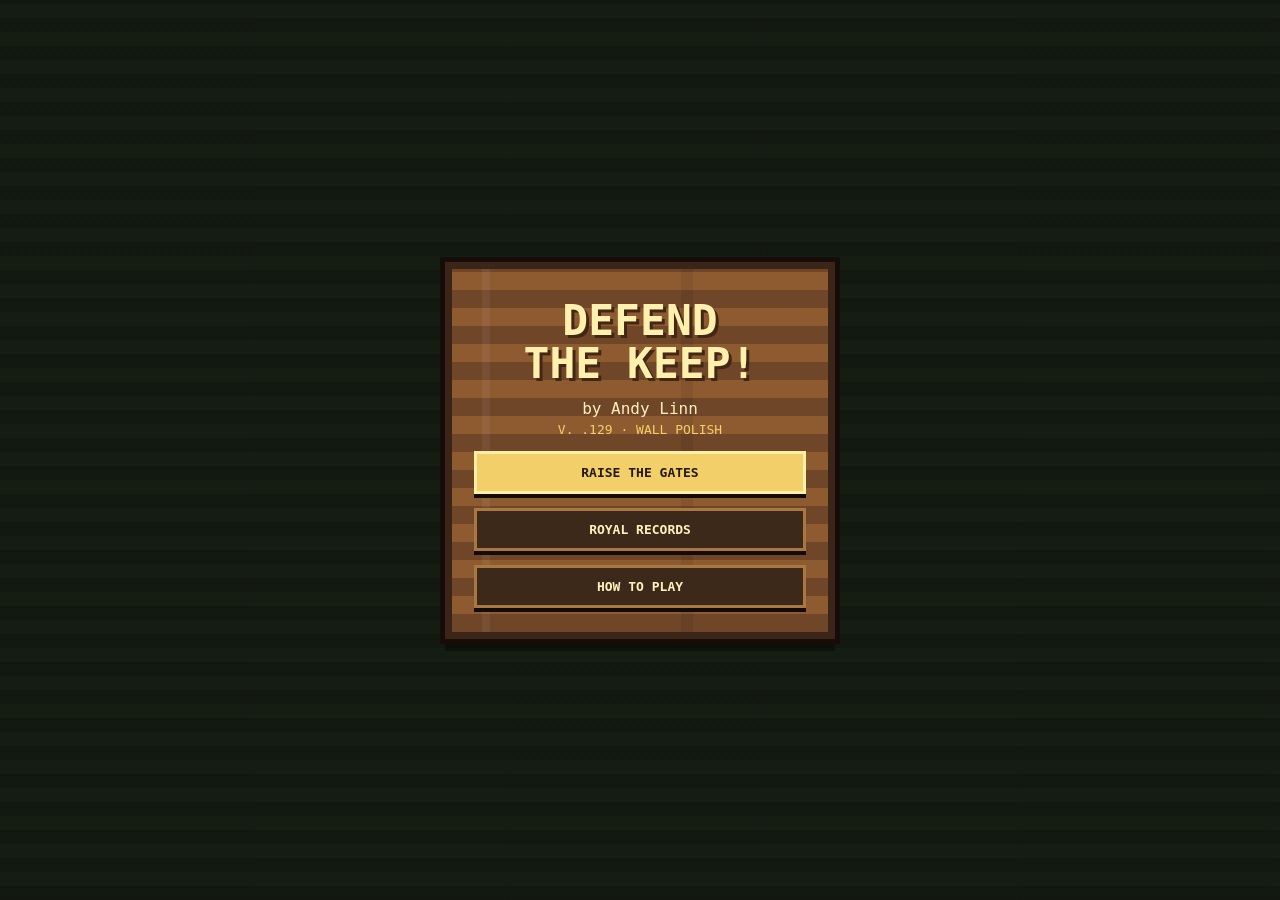
<file: index.html>
<!doctype html>
<html lang="en">
<head>
<meta charset="utf-8">
<meta name="viewport" content="width=device-width,initial-scale=1,maximum-scale=1,user-scalable=no,viewport-fit=cover">
<title>Defend the Keep! v.129 — Wall Polish</title>
<link rel="stylesheet" href="css/styles.css">
</head>
<body>
<div id="wrap">
 <div id="top">
  <button id="musicToggle" class="musicBtn" aria-label="Toggle music">♫</button>
  <div id="manaStat" class="stat cheat" title="Secret test boost">ROYAL PURSE<b id="mana">4</b></div>
  <div class="keepBox"><div class="stat">KEEP <b id="hp">100</b></div><div class="keepBar"><div id="keepFill" class="keepFill"></div></div></div>
  <div class="stat">KILLS<b id="kills">0</b></div>
  <div id="hudUpdate" class="hudUpdate"></div>
  <div class="stat">TIME<b id="time">0:00</b></div>
  <div class="stat">DEPLOYED<b id="deployed">0</b></div>
  <div class="faceWrap"><canvas id="faceCanvas" width="54" height="48"></canvas><div id="kingLabel" class="kingLabel">KING ANDY</div></div>
 </div>
 <canvas id="game"></canvas>
 <div id="controls">
  <div class="controlGroup">
   <div class="groupLabel">UNITS</div>
   <div class="buttonGrid">
    <button class="unit" data-type="warrior"><span class="icon">⚔️</span>WARRIOR<br><span class="cost">1 coin</span></button>
<button class="unit" data-type="friendlyBerserker"><span class="icon">🪓</span>BERSERKER<br><span class="cost">3 coins</span></button>
    <button class="unit" data-type="archer"><span class="icon">🏹</span>ARCHER<br><span class="cost">2 coins</span></button>
    <button class="unit" data-type="fireArcher"><span class="icon">🔥</span>FIRE ARCHER<br><span class="cost">5 coins</span></button>
    <button class="unit" data-type="knight"><span class="icon">🐎</span>KNIGHT<br><span class="cost">6 coins</span></button>
    <button class="unit" data-type="tower"><span class="icon">🏰</span>TOWER<br><span class="cost">20 coins</span></button>
<button class="unit" data-type="wall"><span class="icon">🧱</span>WALL<br><span class="cost">10 coins</span></button>
    <button class="unit" data-type="catapult"><span class="icon">🪨</span>CATAPULT<br><span class="cost">12 coins</span></button>
    <button class="unit" data-type="dragon"><span class="icon">🐉</span>DRAGON<br><span class="cost">100 coins</span></button>
    <button class="unit" data-type="carpenter"><span class="icon">🔨</span>CARPENTER<br><span class="cost">10 coins</span></button>
   </div>
  </div>
  <div class="controlGroup">
   <div class="groupLabel">STRATEGY</div>
   <div class="strategyGrid">
    <button class="strategy" data-command="formation"><span class="icon">⋁</span>FORMATION<small>organize nearby</small></button>
    <button class="strategy" data-command="fallback"><span class="icon">↙</span>FALL BACK<small>return to Keep</small></button>
    <button class="strategy" data-command="help"><span class="icon">!</span>HELP!<small>focus nearby threat</small></button>
    <button class="strategy" data-command="retreatInjured"><span class="icon">✚</span>RETREAT WOUNDED<small>heal at the wall</small></button>
<button id="stanceToggle" class="strategy stance aggressive" aria-label="Toggle battle stance"><span class="stanceHalf stanceTop">AGGRESSIVE</span><span class="stanceHalf stanceBottom">DEFENSIVE</span></button>
   </div>
  </div>
 </div>
</div>
<div id="hint">Choose a unit or strategy, then tap the battlefield.</div><div id="toast"></div>
<section id="title" class="screen"><div id="sign"><h1 class="logo">DEFEND<br>THE KEEP!</h1><div class="by">by Andy Linn</div><div class="ver">V. .129 · WALL POLISH</div><button id="start" class="menu gold">RAISE THE GATES</button><button id="hallOpen" class="menu">ROYAL RECORDS</button><button id="howOpen" class="menu">HOW TO PLAY</button></div></section>
<section id="howScreen" class="screen hidden"><div class="panel howPanel"><h1>HOW TO PLAY</h1><div class="howText">
<p><b>DEFEND THE KEEP.</b> Deploy troops with the unit buttons, then click the battlefield. Kills earn Royal Purse; a small amount also arrives organically.</p>
<p><b>HEROES.</b> A soldier with 4 kills becomes a named Hero with an aura. Only living Heroes return for the next level. Veterans continue earning upgrades.</p>
<p><b>STRATEGY.</b> Formation organizes nearby troops. Fall Back recalls them. Help sends nearby troops toward a threatened point. Injured Troop Retreat sends wounded defenders to heal. Toggle Aggressive or Defensive stance to control how far troops advance.</p>
<p><b>TOWERS & WALLS.</b> Towers cost 20. Walls cost 10, snap together, and can attach to towers. Enemies walk around openings or batter through blocked defenses. Friendly gates open automatically.</p>
<p><b>CAVALRY.</b> Knights deal 50% extra damage to archers and fire archers.</p>
<p><b>DRAGON.</b> Costs 100. For about 9 seconds use the ARROW KEYS to steer it. Fire blasts enemies within about 80 pixels; then the Dragon flies away.</p>
<p><b>LEVELS.</b> Survive the full enemy army, choose a Royal Workshop improvement, then face a stronger assault. Enemy HP, damage and attack rate rise each level, but marching speed does not.</p>
<p><b>NATIONS.</b> Your chosen realm grants a special bonus. The invading nation is randomly selected and receives its corresponding advantage.</p>
<p><b>OTHER.</b> Music can be toggled at upper left. Press Q for Developer Mode.</p></div><button id="howClose" class="menu gold">BACK</button></div></section>
<section id="nameScreen" class="screen hidden"><div class="nameBox"><h2>WHO COMMANDS THE KEEP?</h2><p>Enter the name your heroes will proudly serve.</p><input id="playerName" maxlength="18" autocomplete="name" placeholder="Andy">
<h3>FOR WHAT NATION DO YOU RAISE YOUR FLAG?</h3>
<div id="nationGrid" class="nationGrid"></div>
<button id="nameGo" class="menu gold">BEGIN THE DEFENSE</button></div></section>
<section id="over" class="screen hidden"><div class="panel"><h1>THE KEEP HAS FALLEN</h1><p id="summary"></p><button id="again" class="menu gold">DEFEND AGAIN</button><button id="hallOver" class="menu">ROYAL RECORDS</button><button id="backTitle" class="menu">TITLE SCREEN</button></div></section>
<section id="hall" class="screen hidden"><div class="hallTorch leftTorch outerTorch"><i></i><b></b></div><div class="hallTorch leftTorch innerTorch"><i></i><b></b></div><div class="panel heroBook"><h1>ROYAL RECORDS</h1><p class="bookSub">THE GREATEST REIGNS OF ALL TIME</p><div id="heroList"></div><button id="hallClose" class="menu gold">CLOSE THE BOOK</button></div><div class="hallTorch rightTorch innerTorch"><i></i><b></b></div><div class="hallTorch rightTorch outerTorch"><i></i><b></b></div></section>

<section id="levelIntro" class="screen campaignScreen hidden"><div class="phaseCard"><div id="phaseDay" class="phaseDay">DAY ONE</div><h1 id="phaseName">DAWN</h1><p id="phaseSubtitle">The northern host approaches.</p></div></section>
<section id="researchScreen" class="screen campaignScreen hidden"><div class="panel researchPanel"><div class="phaseDay">THE ROYAL WORKSHOP</div><h1>YOUR COURT SCIENTISTS HAVE BEEN BUSY</h1><p>Only one proposal can be completed before the enemy returns.</p><div id="researchChoices" class="researchChoices"></div></div></section>
<section id="levelComplete" class="screen campaignScreen hidden"><div class="panel"><div class="phaseDay">THE FIELD FALLS QUIET</div><h1 id="completeTitle">DAWN SURVIVED</h1><div id="levelStats" class="levelStats"></div><button id="continueResearch" class="menu gold">CONSULT THE ROYAL WORKSHOP</button></div></section>
<section id="victory" class="screen campaignScreen hidden"><div class="panel"><div class="phaseDay">THE SUN RISES AGAIN</div><h1>THE KEEP ENDURES</h1><p id="victorySummary"></p><button id="victoryAgain" class="menu gold">DEFEND ANOTHER DAY</button><button id="victoryTitle" class="menu">TITLE SCREEN</button></div></section>

<section id="devPanel" class="devPanel hidden" aria-label="Developer mode">
 <div class="devHead"><b>DEVELOPER MODE</b><span>Q to toggle</span><button id="devClose">×</button></div>
 <div class="devStats"><span>FPS <b id="devFps">60</b></span><span>ENEMIES <b id="devEnemies">0</b></span><span>UNITS <b id="devUnits">0</b></span><span>PARTICLES <b id="devParticles">0</b></span><span>DEATHS <b id="devDeaths">0</b></span></div>
 <div class="devGrid">
  <button id="devPause">PAUSE</button><button id="devCoins">∞ COINS</button><button id="devHitStop" class="active">HIT STOP</button><button id="devPlayerNation" class="active">PLAYER NATION: ON</button><button id="devEnemyNation" class="active">ENEMY NATION: ON</button>
  <button id="devRaider">SPAWN RAIDER</button><button id="devBerserker">SPAWN BERSERKER</button><button id="devKnight">SPAWN KNIGHT</button>
  <button id="devCatapult">SPAWN CATAPULT</button><button id="devDragon">SPAWN DRAGON</button><button id="devHero">SPAWN HERO</button>
  <button id="devKill">KILL ALL</button><button id="devKeep">HIT KEEP −20</button>
 </div>
</section>
<script src="js/config.js"></script>
<script src="js/audio.js"></script>
<script src="js/controls.js"></script>
<script src="js/juice.js"></script>
<script src="js/campaign.js"></script>
<script src="js/combat.js"></script>
<script src="js/renderer.js"></script>
<script src="js/main.js"></script>
</body></html>
</file>
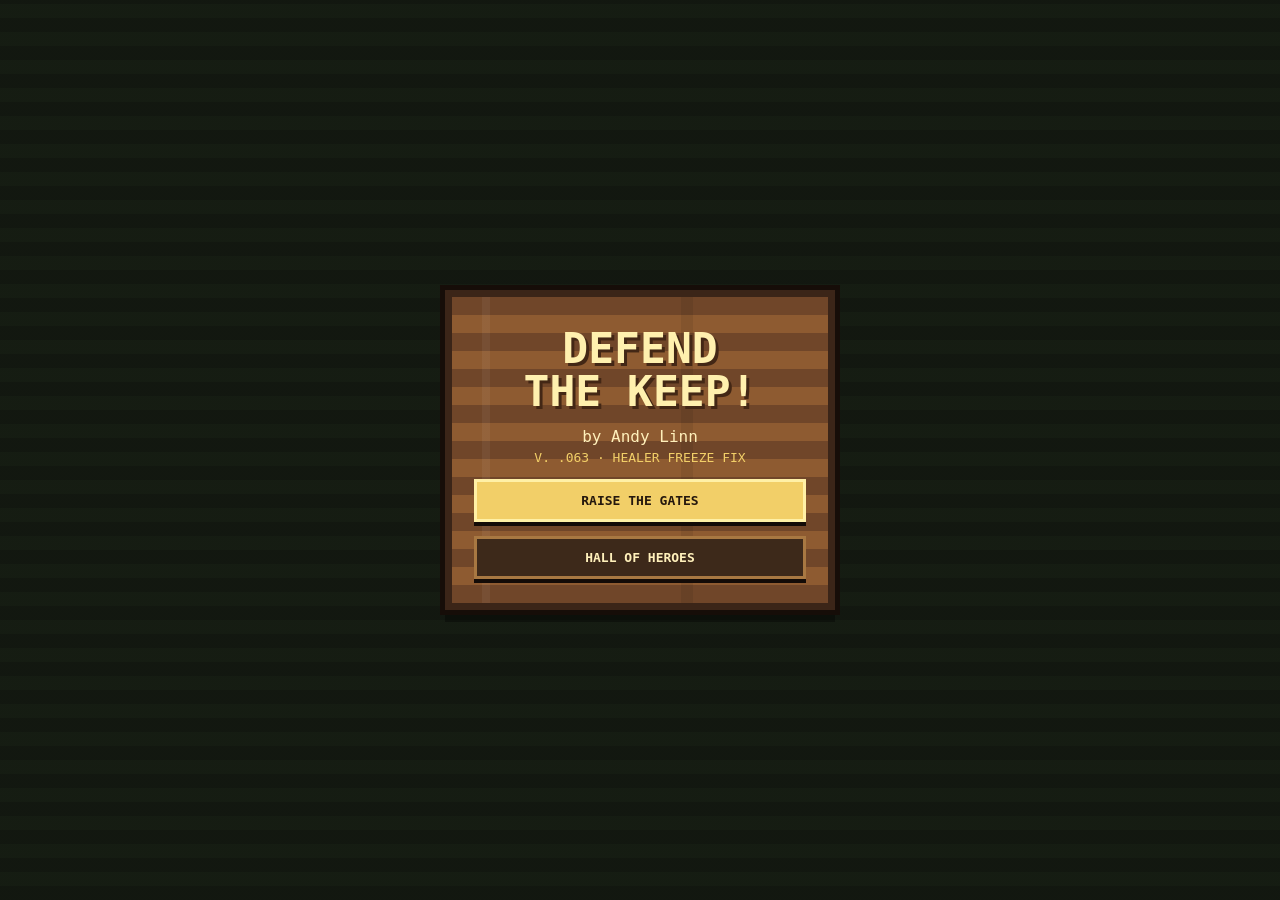
<file: defend_the_keep_v_063.html>
<!doctype html>
<html lang="en">
<head>
<meta charset="utf-8">
<meta name="viewport" content="width=device-width,initial-scale=1,maximum-scale=1,user-scalable=no,viewport-fit=cover">
<title>Defend the Keep! v.063</title>
<style>
:root{--ink:#17100b;--gold:#f2cf68;--cream:#fff0bb;--panel:#241911}
*{box-sizing:border-box;-webkit-tap-highlight-color:transparent}
html,body{margin:0;width:100%;height:100%;overflow:hidden;background:var(--ink);color:var(--cream);font-family:ui-monospace,Menlo,Consolas,monospace;touch-action:none}
button{font:700 13px ui-monospace,monospace;color:var(--cream);border:0}
#wrap{position:fixed;inset:0;display:flex;flex-direction:column;padding-top:env(safe-area-inset-top);padding-bottom:env(safe-area-inset-bottom)}
#top{height:70px;flex:0 0 70px;display:grid;grid-template-columns:32px 70px 92px 54px minmax(54px,1fr) 54px 54px 58px;align-items:center;gap:5px;padding:5px 6px;background:var(--panel);border-bottom:4px solid #090604;font-size:9px}
.musicBtn{width:31px;height:31px;padding:0;border-radius:4px;background:#3d2a1d;box-shadow:inset 0 0 0 2px #755033;color:var(--gold);font-size:17px}.musicBtn.off{opacity:.45}.stat{white-space:nowrap;text-align:center}.stat b{display:block;color:var(--gold);font-size:14px;margin-top:1px}.stat.cheat{cursor:pointer}.hudUpdate{min-width:0;text-align:center;color:#ffe487;font-weight:800;font-size:9px;line-height:1.15;opacity:0;transition:opacity .2s}.hudUpdate.show{opacity:1}.faceWrap{width:58px;text-align:center;align-self:stretch;display:flex;flex-direction:column;align-items:center;justify-content:center}.faceWrap canvas{width:45px;height:42px;image-rendering:pixelated}.kingLabel{color:#ffd94f;font-weight:900;font-size:7px;line-height:1;max-width:58px;overflow:hidden;text-overflow:ellipsis;white-space:nowrap;margin-top:1px;text-shadow:1px 1px #000}.keepBox{display:flex;flex-direction:column;align-items:center}.keepBar{width:82px;height:8px;margin-top:2px;background:#160d09;border:2px solid #745136}.keepFill{height:100%;width:100%;background:#54b84a;transition:width .15s}
#game{width:100%;flex:1;min-height:0;display:block;image-rendering:pixelated;background:#6d9e55}
#controls{height:176px;flex:0 0 176px;display:grid;grid-template-columns:1fr 1fr;gap:8px;padding:7px;background:var(--panel);border-top:4px solid #090604}.controlGroup{min-width:0;display:grid;grid-template-rows:16px 1fr;gap:4px}.groupLabel{text-align:center;color:var(--gold);font-size:11px;font-weight:900;letter-spacing:1px}.buttonGrid{display:grid;grid-template-columns:repeat(4,1fr);gap:5px}.strategyGrid{display:grid;grid-template-columns:repeat(3,1fr);gap:5px}
.unit,.strategy{min-width:0;border-radius:4px;background:#3d2a1d;box-shadow:inset 0 0 0 2px #755033,0 3px #0b0705;padding:3px 1px;font-size:8px;overflow:hidden}
.unit.selected,.strategy.selected{background:#60462a;box-shadow:inset 0 0 0 2px var(--gold),0 3px #0b0705}.unit:disabled{opacity:.4}.unit:active,.strategy:active,.menu:active{transform:translateY(2px)}
.icon{display:block;font-size:18px}.cost{display:inline-block;margin-top:2px;padding:1px 3px;border-radius:8px;background:var(--gold);color:#21160d;font-size:8px}.strategy .icon{font-size:22px}.strategy small{display:block;font-size:7px;color:#d7c291;margin-top:2px}
.screen{position:fixed;inset:0;z-index:10;display:flex;align-items:center;justify-content:center;padding:20px;background:rgba(13,8,5,.84)}.hidden{display:none!important}
#title{overflow:hidden;background:linear-gradient(rgba(10,6,4,.4),rgba(10,6,4,.4)),repeating-linear-gradient(0deg,#182318 0 14px,#1d2b1c 14px 28px)}
#sign{position:relative;width:min(91vw,390px);padding:30px 22px 24px;text-align:center;background:linear-gradient(90deg,transparent 0 8%,rgba(255,255,255,.05) 8% 10%,transparent 10% 61%,rgba(0,0,0,.08) 61% 64%,transparent 64%),repeating-linear-gradient(0deg,#704629 0 18px,#8e5b31 18px 36px);border:7px solid #3b2518;box-shadow:0 0 0 5px #160d08,0 12px rgba(0,0,0,.35);transform:translateY(-140vh);animation:slam .9s cubic-bezier(.18,.8,.25,1.2) .15s forwards}
@keyframes slam{0%{transform:translateY(-140vh)}78%{transform:translateY(24px)}100%{transform:translateY(0)}}
.logo{margin:0;color:#fff0ae;text-shadow:3px 3px #432715;font-size:clamp(28px,9vw,43px);line-height:1}.by{margin:14px 0 4px}.ver{color:var(--gold);font-size:13px}
.menu{width:100%;margin-top:14px;padding:14px 8px;background:#3d291a;box-shadow:inset 0 0 0 3px #a87842,0 4px #130b07}.menu.gold{background:var(--gold);color:#25180d;box-shadow:inset 0 0 0 3px #fff0a6,0 4px #130b07}
.panel{width:min(92vw,410px);max-height:88vh;overflow:auto;padding:20px;background:#291d14;border:5px solid #855c38;box-shadow:0 0 0 5px #110b07}.panel h1{margin:0 0 10px;text-align:center;color:var(--gold)}.panel p{font-size:13px;line-height:1.45}
#toast{display:none}
#hint{position:fixed;z-index:3;top:69px;left:50%;transform:translateX(-50%);padding:6px 8px;background:rgba(20,13,8,.78);font-size:10px;white-space:nowrap;pointer-events:none;transition:opacity .5s}
.nameBox{width:min(90vw,360px);padding:22px;background:#291d14;border:5px solid #855c38;box-shadow:0 0 0 5px #110b07;text-align:center}.nameBox h2{margin:0 0 8px;color:var(--gold)}.nameBox input{width:100%;margin:12px 0 3px;padding:13px;background:#fff0bb;color:#21160d;border:4px solid #6f4528;font:700 18px ui-monospace,monospace;text-align:center}.entry{margin:10px 0;padding:11px;background:#1e150f;border-left:4px solid var(--gold)}.entry b{color:var(--gold)}.entry small{display:block;margin-top:5px;color:#d4bd8c;line-height:1.35}.empty{text-align:center;color:#c9b588;padding:25px 5px}
</style>
</head>
<body>
<div id="wrap">
 <div id="top">
  <button id="musicToggle" class="musicBtn" aria-label="Toggle music">♫</button>
  <div id="manaStat" class="stat cheat" title="Secret test boost">ROYAL PURSE<b id="mana">4</b></div>
  <div class="keepBox"><div class="stat">KEEP <b id="hp">100</b></div><div class="keepBar"><div id="keepFill" class="keepFill"></div></div></div>
  <div class="stat">KILLS<b id="kills">0</b></div>
  <div id="hudUpdate" class="hudUpdate"></div>
  <div class="stat">TIME<b id="time">0:00</b></div>
  <div class="stat">DEPLOYED<b id="deployed">0</b></div>
  <div class="faceWrap"><canvas id="faceCanvas" width="54" height="48"></canvas><div id="kingLabel" class="kingLabel">KING ANDY</div></div>
 </div>
 <canvas id="game"></canvas>
 <div id="controls">
  <div class="controlGroup">
   <div class="groupLabel">UNITS</div>
   <div class="buttonGrid">
    <button class="unit" data-type="warrior"><span class="icon">⚔️</span>WARRIOR<br><span class="cost">1 coin</span></button>
    <button class="unit" data-type="archer"><span class="icon">🏹</span>ARCHER<br><span class="cost">2 coins</span></button>
    <button class="unit" data-type="fireArcher"><span class="icon">🔥</span>FIRE ARCHER<br><span class="cost">5 coins</span></button>
    <button class="unit" data-type="knight"><span class="icon">🐎</span>KNIGHT<br><span class="cost">6 coins</span></button>
    <button class="unit" data-type="tower"><span class="icon">🏰</span>TOWER<br><span class="cost">10 coins</span></button>
    <button class="unit" data-type="catapult"><span class="icon">🪨</span>CATAPULT<br><span class="cost">12 coins</span></button>
    <button class="unit" data-type="dragon"><span class="icon">🐉</span>DRAGON<br><span class="cost">100 coins</span></button>
    <button class="unit" data-type="carpenter"><span class="icon">🔨</span>CARPENTER<br><span class="cost">10 coins</span></button>
   </div>
  </div>
  <div class="controlGroup">
   <div class="groupLabel">STRATEGY</div>
   <div class="strategyGrid">
    <button class="strategy" data-command="formation"><span class="icon">⋁</span>FORMATION<small>organize nearby</small></button>
    <button class="strategy" data-command="fallback"><span class="icon">↙</span>FALL BACK<small>return to Keep</small></button>
    <button class="strategy" data-command="help"><span class="icon">!</span>HELP!<small>focus nearby threat</small></button>
   </div>
  </div>
 </div>
</div>
<div id="hint">Choose a unit or strategy, then tap the battlefield.</div><div id="toast"></div>
<section id="title" class="screen"><div id="sign"><h1 class="logo">DEFEND<br>THE KEEP!</h1><div class="by">by Andy Linn</div><div class="ver">V. .063 · HEALER FREEZE FIX</div><button id="start" class="menu gold">RAISE THE GATES</button><button id="hallOpen" class="menu">HALL OF HEROES</button></div></section>
<section id="nameScreen" class="screen hidden"><div class="nameBox"><h2>WHO COMMANDS THE KEEP?</h2><p>Enter the name your heroes will proudly serve.</p><input id="playerName" maxlength="18" autocomplete="name" placeholder="Andy"><button id="nameGo" class="menu gold">BEGIN THE DEFENSE</button></div></section>
<section id="over" class="screen hidden"><div class="panel"><h1>THE KEEP HAS FALLEN</h1><p id="summary"></p><button id="again" class="menu gold">DEFEND AGAIN</button><button id="hallOver" class="menu">HALL OF HEROES</button><button id="backTitle" class="menu">TITLE SCREEN</button></div></section>
<section id="hall" class="screen hidden"><div class="panel"><h1>HALL OF HEROES</h1><div id="heroList"></div><button id="hallClose" class="menu gold">CLOSE THE BOOK</button></div></section>
<script>
(()=>{
const $=s=>document.querySelector(s),$$=s=>[...document.querySelectorAll(s)],canvas=$('#game'),ctx=canvas.getContext('2d'),faceCanvas=$('#faceCanvas'),fctx=faceCanvas.getContext('2d');
const COST={warrior:1,archer:2,fireArcher:5,knight:6,tower:10,catapult:12,dragon:100,carpenter:10},NAMES=['John','Robert','William','Thomas','Henry','Edward','Arthur','Geoffrey','Richard','Edmund','Nigel','Cedric','Alfred','Hugh','Walter','Stephen','Roland','Percival','Godfrey','Oswald'],ADJ=['Bald','Smelly','Brave','Loud','Sleepy','Tiny','Crooked','Magnificent','Unwashed','Forgetful','Angry','Glorious','Nervous','Polite','Round','Lucky','Grim','Red','Stubborn','Merry'],GEAR=['cuffs','cape','helmet','jeweled weapon','boots','plume','shield badge','medal','gold trim','scar'];
let W=0,H=0,dpr=1,selected='warrior',commandMode=null,mana=4,keep=100,kills=0,elapsed=0,deployments=0,ended=false,started=false,crumbling=false,crumbleTime=0,last=performance.now(),manaTick=0,spawnTick=0,nextId=1;
let units=[],enemies=[],towers=[],shots=[],parts=[],audio=null,timer,musicOn=true,musicTimer=null,musicStep=0,playerName=localStorage.getItem('defendKeepPlayer')||'Andy',faceMood='normal',faceUntil=0,keepHitBurst=0;
const SKINS=['#e3aa78','#e3aa78','#e3aa78','#e3aa78','#d9b08c','#b9784e','#75452f','#4b2d21'];
const rnd=a=>a[Math.floor(Math.random()*a.length)],rand=(a,b)=>a+Math.random()*(b-a),clamp=(v,a,b)=>Math.max(a,Math.min(b,v)),dist=(a,b)=>Math.hypot(a.x-b.x,a.y-b.y);
function react(mood,d=1){faceMood=mood;faceUntil=elapsed+d}
function speakTitle(){
 if(!audio)return;
 const now=audio.currentTime+.03;
 const syllables=[
  {f:150,d:.22,v:[['sawtooth',1],['square',.35]],noise:.09},   // de-
  {f:118,d:.28,v:[['sawtooth',1],['square',.28]],noise:.07},   // fend
  {f:165,d:.18,v:[['sawtooth',1],['square',.25]],noise:.05},   // the
  {f:105,d:.42,v:[['sawtooth',1],['square',.42]],noise:.1}     // keep
 ];
 let offset=0;
 for(const syl of syllables){
  for(const [type,mix] of syl.v){
   const o=audio.createOscillator(),g=audio.createGain(),bp=audio.createBiquadFilter();
   o.type=type;o.frequency.setValueAtTime(syl.f,now+offset);o.frequency.exponentialRampToValueAtTime(syl.f*.82,now+offset+syl.d);
   bp.type='bandpass';bp.frequency.setValueAtTime(type==='square'?1200:700,now+offset);bp.Q.value=3.5;
   g.gain.setValueAtTime(.0001,now+offset);g.gain.exponentialRampToValueAtTime(.09*mix,now+offset+.025);g.gain.exponentialRampToValueAtTime(.0001,now+offset+syl.d);
   o.connect(bp).connect(g).connect(audio.destination);o.start(now+offset);o.stop(now+offset+syl.d);
  }
  noise(syl.d*.65,syl.noise,offset+.02);
  offset+=syl.d*.88;
 }
 tone(95,.16,.025,-25,offset-.03,'square')
}

async function ready(){if(!audio)audio=new (window.AudioContext||window.webkitAudioContext)();if(audio.state==='suspended')await audio.resume();return audio}
function tone(f=220,d=.08,v=.04,slide=0,delay=0,type='square'){if(!audio)return;let t=audio.currentTime+delay,o=audio.createOscillator(),g=audio.createGain();o.type=type;o.frequency.setValueAtTime(f,t);if(slide)o.frequency.exponentialRampToValueAtTime(Math.max(35,f+slide),t+d);g.gain.setValueAtTime(v,t);g.gain.exponentialRampToValueAtTime(.0001,t+d);o.connect(g).connect(audio.destination);o.start(t);o.stop(t+d)}
function noise(d=.06,v=.03,delay=0){if(!audio)return;let n=Math.max(1,audio.sampleRate*d),b=audio.createBuffer(1,n,audio.sampleRate),a=b.getChannelData(0);for(let i=0;i<n;i++)a[i]=Math.random()*2-1;let s=audio.createBufferSource(),g=audio.createGain(),t=audio.currentTime+delay;s.buffer=b;g.gain.setValueAtTime(v,t);g.gain.exponentialRampToValueAtTime(.0001,t+d);s.connect(g).connect(audio.destination);s.start(t)}
const sfx={slam(){noise(.16,.11);tone(85,.18,.1,-35);tone(55,.2,.07,-15,.03)},sword(){noise(.035,.025);tone(310,.045,.035,-120)},arrow(){tone(850,.09,.025,-500,0,'sine');noise(.025,.012)},hit(){noise(.045,.035);tone(120,.04,.022,-45)},death(){tone(180,.18,.035,-110,0,'sawtooth');noise(.07,.02,.04)},heal(){tone(520,.08,.018,120,0,'sine')},promote(){[520,660,820].forEach((f,i)=>tone(f,.11,.035,40,i*.07))},hero(){[260,390,520,780].forEach((f,i)=>tone(f,.16,.05,50,i*.1))},mana(){tone(740,.05,.012,90,0,'sine')},title(){[[262,0],[330,.08],[392,.16],[523,.27],[659,.39],[784,.52]].forEach(([f,d])=>{tone(f,.24,.065,35,d,'square');tone(f/2,.25,.025,10,d,'triangle')})},over(){[[330,0],[277,.23],[220,.46],[165,.69]].forEach(([f,d])=>{tone(f,.34,.065,-55,d,'sawtooth');tone(f/2,.38,.025,-20,d,'triangle')})},rock(){tone(95,.17,.06,-40,0,'square');noise(.11,.055)},fire(){noise(.18,.05);tone(180,.22,.04,-100,0,'sawtooth')},crumble(){noise(.45,.09);tone(75,.45,.08,-35,0,'square')}};
const melody=[523,659,784,659,587,698,880,698,659,784,988,784,587,698,880,698,523,659,784,988];
function musicPulse(){if(!audio||!musicOn||!started||ended||crumbling)return;let f=melody[musicStep%melody.length];tone(f,.12,.015,-8,0,'square');tone(f*2,.045,.006,-25,.025,'square');if(musicStep%2===0)tone(f/2,.15,.009,-5,0,'triangle');musicStep++}
function startMusic(){stopMusic();musicStep=0;if(musicOn)musicTimer=setInterval(musicPulse,235)}
function stopMusic(){if(musicTimer){clearInterval(musicTimer);musicTimer=null}}
function resize(){let r=canvas.getBoundingClientRect();dpr=Math.min(devicePixelRatio||1,2);canvas.width=r.width*dpr;canvas.height=r.height*dpr;W=r.width;H=r.height;ctx.setTransform(dpr,0,0,dpr,0,0)}window.addEventListener('resize',resize);
function select(t){selected=t;commandMode=null;$$('.unit').forEach(b=>b.classList.toggle('selected',b.dataset.type===t));$$('.strategy').forEach(b=>b.classList.remove('selected'))}
function chooseCommand(c){commandMode=c;$$('.strategy').forEach(b=>b.classList.toggle('selected',b.dataset.command===c));$$('.unit').forEach(b=>b.classList.remove('selected'));toast({formation:'FORMATION: tap near your troops',fallback:'FALL BACK: tap near your troops',help:'HELP: tap near a threatened area'}[c])}
$$('.unit').forEach(b=>b.onpointerdown=e=>{e.preventDefault();ready();select(b.dataset.type)});
$$('.strategy').forEach(b=>b.onpointerdown=e=>{e.preventDefault();ready();chooseCommand(b.dataset.command)});
function fmt(s){return `${Math.floor(s/60)}:${Math.floor(s%60).toString().padStart(2,'0')}`}
function burst(x,y,color,n=5,blood=false){for(let i=0;i<n;i++)parts.push({x,y,vx:rand(-60,60),vy:rand(-85,20),life:rand(.25,.65),color,size:blood?rand(2,4):3})}
function nearest(from,list,max=Infinity){let best=null,bd=max;for(const o of list){if(o.hp<=0)continue;let d=dist(from,o);if(d<bd){best=o;bd=d}}return best}
function toast(msg){let e=$('#hudUpdate');e.innerHTML=msg;e.classList.add('show');clearTimeout(timer);timer=setTimeout(()=>e.classList.remove('show'),2600)}
function heroize(u){u.hero=true;u.name=`Sir ${rnd(NAMES)} the ${rnd(ADJ)}`;u.hp*=1.2;u.maxHp*=1.2;u.damage*=1.2;toast(`A HERO ARRIVES!<br><b>${u.name}</b>`);sfx.hero()}
function deploy(type,x,y){if(ended||mana<COST[type])return;if(type==='tower'&&towers.some(t=>dist(t,{x,y})<50))return;ready();mana-=COST[type];deployments++;x=clamp(x,23,W-23);y=clamp(y,H*.62,H-57);
if(type==='tower')towers.push({id:nextId++,type,x,y,hp:65,maxHp:65,range:180,rate:.9,damage:18,cool:0});
else if(type==='dragon'){units.push({id:nextId++,type,x,y:H-58,hp:999,maxHp:999,damage:95,speed:88,range:95,rate:3.5,cool:0,kills:0,level:0,gear:[],hero:false,dragon:true,born:elapsed});toast('THE DRAGON RIDER TAKES FLIGHT!');sfx.hero()}
else if(type==='carpenter'){units.push({id:nextId++,type:'carpenter',x:W/2,y:H+18,hp:5,maxHp:5,damage:0,speed:34,range:0,rate:0,cool:0,kills:0,level:0,gear:[],hero:false,recorded:false,born:elapsed,skin:rnd(SKINS),phase:'walking',work:0,anim:0});toast('A CARPENTER RUSHES TO THE KEEP!')}
else{let u=type==='warrior'?{id:nextId++,type,x,y,hp:18,maxHp:18,damage:5,speed:34,range:19,rate:.72,cool:0}:type==='archer'?{id:nextId++,type,x,y,hp:7,maxHp:7,damage:4,speed:25,range:125,rate:1.05,cool:0}:
type==='fireArcher'?{id:nextId++,type,x,y,hp:6,maxHp:6,damage:3.4,speed:23,range:120,rate:.78,cool:0,burnDamage:1.2,burnTime:3,splash:24}:type==='knight'?{id:nextId++,type,x,y,hp:29,maxHp:29,damage:8.8,speed:52,range:24,rate:.82,cool:0}:{id:nextId++,type:'catapult',x,y,hp:12,maxHp:12,damage:18,splash:58,speed:9,range:190,rate:.22,cool:0};Object.assign(u,{kills:0,level:0,gear:[],retreating:false,healing:false,hero:false,recorded:false,born:elapsed,target:null,wander:0,wanderAngle:0,anim:rand(0,1),skin:rnd(SKINS)});if(deployments%100===0)heroize(u);units.push(u);if(type==='fireArcher')toast('FIRE ARCHER: BURNING SPLASH DAMAGE')}burst(x,y,'#ffe08a',6);updateUI()}
function issueCommand(cmd,x,y){
 const nearby=units.filter(u=>!u.dragon&&u.type!=='carpenter'&&!u.healing&&u.hp>0&&Math.hypot(u.x-x,u.y-y)<=125);
 if(!nearby.length){toast('NO TROOPS CLOSE ENOUGH');return}
 if(cmd==='formation'){
  const melee=nearby.filter(u=>!['archer','fireArcher','catapult'].includes(u.type)),ranged=nearby.filter(u=>['archer','fireArcher','catapult'].includes(u.type));
  const place=(arr,rowY,spacing)=>arr.forEach((u,i)=>{u.commandTarget={x:clamp(x+(i-(arr.length-1)/2)*spacing,18,W-18),y:clamp(rowY,25,H-50)};u.commandHold=5;u.forcedTarget=null});
  place(melee,y-18,25);place(ranged,y+18,30);toast(`${nearby.length} TROOPS FORM RANKS!`);
 }else if(cmd==='fallback'){
  nearby.forEach((u,i)=>{u.commandTarget={x:clamp(W/2+(i-(nearby.length-1)/2)*20,20,W-20),y:H-50};u.commandHold=5;u.forcedTarget=null});toast(`${nearby.length} TROOPS FALL BACK!`);
 }else if(cmd==='help'){
  const threat=nearest({x,y},enemies,150);if(!threat){toast('NO ENEMY NEAR THAT POINT');return}
  nearby.forEach(u=>{u.forcedTarget=threat;u.commandTarget=null;u.commandHold=6});toast(`${nearby.length} TROOPS ANSWER THE CALL!`);
 }
 commandMode=null;$$('.strategy').forEach(b=>b.classList.remove('selected'));select(selected);
}
canvas.onpointerdown=e=>{e.preventDefault();let r=canvas.getBoundingClientRect(),x=e.clientX-r.left,y=e.clientY-r.top;if(commandMode)issueCommand(commandMode,x,y);else deploy(selected,x,y);$('#hint').style.opacity=0};
function spawn(){
 let scale=1+elapsed/75,r=Math.random(),type='raider';
 if(elapsed>330&&r<.012)type='enemyDragon';
 else if(elapsed>260&&r<.035)type='enemyCatapult';
 else if(elapsed>210&&r<.08)type='enemyKnight';
 else if(elapsed>170&&r<.105)type='enemyTower';
 else if(elapsed>22&&r<Math.min(.18+elapsed/1200,.29))type='enemyArcher';
 else if(r<Math.min(.30+elapsed/900,.43))type='berserker';
 let base={raider:[18,5,25,20,.82,1],berserker:[34,10,31,20,.62,3],enemyArcher:[11,4,20,115,1.15,2],enemyKnight:[32,8.5,46,24,.78,5],enemyCatapult:[17,15,10,185,.20,7],enemyTower:[42,7,0,155,.65,8],enemyDragon:[95,18,46,70,.8,15]}[type],hp=base[0]*scale;
 if(!spawn.seen)spawn.seen={};if(!spawn.seen[type]&&['enemyTower','enemyKnight','enemyCatapult','enemyDragon'].includes(type)){spawn.seen[type]=true;toast({enemyTower:'ENEMY TOWER DEPLOYED!',enemyKnight:'ENEMY KNIGHTS ARRIVE!',enemyCatapult:'ENEMY CATAPULT SIGHTED!',enemyDragon:'ENEMY DRAGON RAID!'}[type])}
 enemies.push({id:nextId++,type,x:rand(22,W-22),y:type==='enemyTower'?rand(35,H*.32):-22,hp,maxHp:hp,damage:base[1]*Math.min(scale,2.8),speed:base[2]*(1+elapsed/900),range:base[3],rate:base[4],cool:rand(0,.5),reward:base[5],lastHitBy:null,splash:type==='enemyCatapult'?52:0,anchored:type==='enemyTower',dragon:type==='enemyDragon'});
}
function shoot(from,to,damage,enemy=false,kind='arrow',splash=0){
 let d=dist(from,to)||1,sp=kind==='boulder'?145:260;
 shots.push({x:from.x,y:from.y-8,vx:(to.x-from.x)/d*sp,vy:(to.y-from.y)/d*sp,target:to,damage,life:kind==='boulder'?2:1.25,enemy,owner:from,kind,splash});
 if(shots.length>220)shots.splice(0,shots.length-220);
 kind==='boulder'?sfx.rock():sfx.arrow()
}
function damage(t,d,a){t.hp-=d;t.lastHitBy=a||null;if(Math.random()<.10)burst(t.x,t.y,'#c20e28',Math.floor(rand(16,25)),true);else burst(t.x,t.y,'#ffd28c',2,false);sfx.hit()}
function promote(u){let th=[1,2,5,10,20],next=th[u.level]??20*Math.pow(2,u.level-4);while(u.kills>=next){u.level++;u.damage*=1.05;u.maxHp*=1.05;u.hp=Math.min(u.maxHp,u.hp*1.05+u.maxHp*.05);let avail=GEAR.filter(g=>!u.gear.includes(g));u.gear.push(rnd(avail.length?avail:GEAR));sfx.promote();toast(`${u.hero?u.name:'A veteran'} advanced!<br>${u.kills} kills · ${u.gear.at(-1)}`);next=th[u.level]??20*Math.pow(2,u.level-4)}}
function heroPortrait(u){let skin=u.skin||'#e3aa78',helmet=u.gear.includes('helmet')||u.gear.includes('plume'),cape=u.gear.includes('cape'),boots=u.gear.includes('boots'),medal=u.gear.includes('medal');let svg=`<svg xmlns="http://www.w3.org/2000/svg" width="72" height="72" shape-rendering="crispEdges"><rect width="72" height="72" fill="#18301d"/><rect x="4" y="4" width="64" height="64" fill="#78925b"/><rect x="20" y="37" width="32" height="25" fill="#6d3d94"/>${cape?'<rect x="13" y="39" width="9" height="25" fill="#b62933"/>':''}<rect x="24" y="20" width="24" height="20" fill="${skin}"/><rect x="22" y="16" width="28" height="7" fill="${helmet?'#d8bf67':'#4f276f'}"/>${u.gear.includes('plume')?'<rect x="33" y="7" width="7" height="11" fill="#e74848"/>':''}<rect x="27" y="28" width="5" height="4" fill="#20130d"/><rect x="40" y="28" width="5" height="4" fill="#20130d"/><rect x="51" y="30" width="5" height="30" fill="${u.gear.includes('jeweled weapon')?'#7eeaff':'#d8dbe0'}"/>${medal?'<rect x="34" y="42" width="6" height="6" fill="#ffe36d"/>':''}${boots?'<rect x="20" y="60" width="13" height="6" fill="#d2aa45"/><rect x="40" y="60" width="13" height="6" fill="#d2aa45"/>':''}</svg>`;return 'data:image/svg+xml;charset=utf-8,'+encodeURIComponent(svg)}
function record(u,cause='the northern horde'){if(!u.hero||u.recorded)return;u.recorded=true;let alive=Math.max(0,elapsed-u.born),gear=u.gear.length?u.gear.join(', '):'plain armor',story=u.kills===0?`${u.name} entered battle with tremendous confidence and was almost immediately defeated by ${cause}.`:u.kills<10?`${u.name} defended the Keep for ${fmt(alive)}, slew ${u.kills} foes, and fell to ${cause} before earning lasting glory.`:`${u.name} defended the Keep for ${fmt(alive)}. Wearing ${gear}, ${u.name} slew ${u.kills} enemies before falling to ${cause}.`;story+=` ${u.name} proudly served King ${playerName}.`;let portrait=heroPortrait(u),book=JSON.parse(localStorage.getItem('defendKeepHeroesV02')||'[]');book.push({name:u.name,kills:u.kills,story,date:new Date().toLocaleDateString(),portrait,king:playerName});book.sort((a,b)=>(b.kills||0)-(a.kills||0));localStorage.setItem('defendKeepHeroesV02',JSON.stringify(book.slice(0,10)))}
function update(dt){if(ended||!started)return;if(crumbling){crumbleTime+=dt;for(let i=0;i<Math.ceil(dt*45);i++)burst(rand(0,W),H-rand(12,55),'#766657',rand(2,5));if(crumbleTime>1.8){crumbling=false;ended=true;sfx.over();$('#summary').textContent=`You held for ${fmt(elapsed)}, defeated ${kills} enemies, and deployed ${deployments} defenders.`;$('#over').classList.remove('hidden')}return}elapsed+=dt;manaTick+=dt;while(manaTick>=2){mana++;manaTick-=2;sfx.mana()}let interval=Math.max(.38,1.75-elapsed/110);spawnTick+=dt;while(spawnTick>=interval){spawn();spawnTick-=interval;if(elapsed>65&&Math.random()<Math.min((elapsed-65)/500,.28))spawn()}
for(const u of units){u.cool-=dt;u.anim+=dt;if(u.commandHold>0)u.commandHold-=dt;
 if(u.type==='carpenter'){
  if(u.phase==='walking'){let tx=W/2,ty=H-47,d=Math.hypot(tx-u.x,ty-u.y);if(d>3){u.x+=(tx-u.x)/d*u.speed*dt;u.y+=(ty-u.y)/d*u.speed*dt}else{u.phase='working';u.work=0}}
  else if(u.phase==='working'){u.work+=dt;if(Math.random()<dt*3)sfx.sword();if(u.work>=2.2){keep=Math.min(100,keep+5);u.phase='leaving';toast('THE CARPENTER REPAIRED 5 KEEP HEALTH');sfx.promote()}}
  else{u.y+=u.speed*dt;if(u.y>H+25)u.done=true}
  continue
 }
 if(u.dragon){u.y-=u.speed*dt;u.breathing=Math.floor(elapsed*5)%2===0;if(u.cool<=0){let victims=enemies.filter(e=>Math.abs(e.y-u.y)<u.range);victims.forEach(e=>damage(e,u.damage,u));burst(u.x,u.y-35,'#ff7b22',20);sfx.fire();u.cool=1/u.rate}continue}
 if(!u.retreating&&!u.healing&&u.hp<=u.maxHp*.1){u.retreating=true;u.target=null;toast(`${u.hero?u.name:'A veteran'} is retreating!`)}
 if(u.retreating){let home=H-49,d=Math.abs(home-u.y);u.y+=Math.sign(home-u.y)*u.speed*1.35*dt;if(d<4){u.retreating=false;u.healing=true;u.y=home;u.healerX=W/2;u.healerY=H+18;u.healerReady=false}continue}
 if(u.healing){let hx=u.x,hy=u.y+20,hd=Math.hypot(hx-(u.healerX??W/2),hy-(u.healerY??H+18));if(hd>3){u.healerX+=(hx-u.healerX)/hd*42*dt;u.healerY+=(hy-u.healerY)/hd*42*dt}else u.healerReady=true;u.hp=Math.min(u.maxHp,u.hp+u.maxHp*(u.healerReady?.075:.018)*dt);if(Math.random()<dt*.4)sfx.heal();if(u.hp>=u.maxHp){u.healing=false;u.wander=rand(.1,.8);burst(u.x,u.y,'#8ef08a',7);toast(`${u.hero?u.name:'A soldier'} returns to battle!`)}continue}
 if(u.commandTarget){let cd=Math.hypot(u.commandTarget.x-u.x,u.commandTarget.y-u.y);if(cd>5){u.x+=(u.commandTarget.x-u.x)/cd*u.speed*dt;u.y+=(u.commandTarget.y-u.y)/cd*u.speed*dt;continue}else if(u.commandHold>0)continue;else u.commandTarget=null}
 let target=(u.forcedTarget&&u.forcedTarget.hp>0&&u.commandHold>0)?u.forcedTarget:(u.type==='catapult'?nearest(u,enemies,Infinity):nearest(u,enemies,(u.type==='archer'||u.type==='fireArcher')?u.range:Infinity));if(!target){u.y-=u.speed*dt*.35;continue}let d=dist(u,target);
 if(d<=u.range){if(u.cool<=0){
 if(u.type==='archer')shoot(u,target,u.damage);
 else if(u.type==='fireArcher')shoot(u,target,u.damage,false,'fire',u.splash||24);
 else if(u.type==='catapult'){let aim={x:target.x,y:target.y+target.speed*.55,hp:1,maxHp:1};shoot(u,aim,u.damage,false,'boulder',u.splash);shots.at(-1).impactTarget=target;}
 else{damage(target,u.damage,u);sfx.sword()}
 u.cool=1/u.rate
}}
 else{u.x+=(target.x-u.x)/d*u.speed*dt;u.y+=(target.y-u.y)/d*u.speed*dt}

}
for(const t of towers){t.cool-=dt;let target=nearest(t,enemies,t.range);if(target&&t.cool<=0){shoot(t,target,t.damage);t.cool=1/t.rate}}
for(const e of enemies){e.cool-=dt;
 if(e.burning>0){e.burning-=dt;e.hp-=e.burnDps*dt;e.lastHitBy=e.burnOwner||e.lastHitBy;if(Math.random()<dt*2.5)burst(e.x+rand(-5,5),e.y+rand(-10,5),'#ff8b22',1)}if(e.dragon){e.y+=e.speed*dt;if(e.cool<=0){let victims=[...units,...towers].filter(v=>v.hp>0&&Math.abs(v.y-e.y)<e.range);victims.forEach(v=>damage(v,e.damage,e));burst(e.x,e.y+28,'#ff6b1e',20);sfx.fire();e.cool=1/e.rate}if(e.y>H-38)keep-=e.damage*dt*.35;keepHitBurst+=e.damage*dt*.35;if(keepHitBurst>4){react('wince',1);keepHitBurst=0}continue}let targets=[...units.filter(u=>!u.healing&&u.hp>0),...towers.filter(t=>t.hp>0)],target=nearest(e,targets,e.range);
 if(target&&e.cool<=0){if(['enemyArcher','enemyTower'].includes(e.type))shoot(e,target,e.damage,true);else if(e.type==='enemyCatapult')shoot(e,target,e.damage,true,'boulder',e.splash);else{damage(target,e.damage,e);sfx.sword()}e.cool=1/e.rate}
 else if(!e.anchored){e.y+=e.speed*dt;if(e.y>H-38){keep-=e.damage*dt*.75;keepHitBurst+=e.damage*dt*.75;if(keepHitBurst>4){react('wince',1);keepHitBurst=0}if(Math.random()<dt*8)burst(e.x,H-25,'#9d1d24',2,true)}}
}
for(const p of shots){
 p.x+=p.vx*dt;p.y+=p.vy*dt;p.life-=dt;
 if(p.target&&p.target.hp>0&&dist(p,p.target)<15){
  if(p.kind==='boulder'){
   let victims=p.enemy?[...units,...towers]:enemies,impact=p.impactTarget&&p.impactTarget.hp>0?p.impactTarget:p.target;
   for(const v of victims)if(v.hp>0&&dist(v,impact)<=p.splash)damage(v,p.damage,p.owner);
   burst(impact.x,impact.y,'#75604c',14);sfx.rock()
  }else if(p.kind==='fire'){
   let impact=p.target,victims=enemies.filter(v=>v.hp>0&&dist(v,impact)<=p.splash);
   for(const v of victims){damage(v,p.damage,p.owner);v.burning=Math.max(v.burning||0,3);v.burnDps=Math.max(v.burnDps||0,1.2);v.burnOwner=p.owner}
   burst(impact.x,impact.y,'#ff8b22',10);sfx.fire()
  }else damage(p.target,p.damage,p.owner);
  p.life=0
 }else if(p.kind==='boulder'&&p.life<=0){
  let victims=p.enemy?[...units,...towers]:enemies,impact=p.impactTarget&&p.impactTarget.hp>0?p.impactTarget:p;
  for(const v of victims)if(v.hp>0&&dist(v,impact)<=p.splash)damage(v,p.damage,p.owner);
  burst(impact.x,impact.y,'#75604c',14);sfx.rock()
 }
}
for(const e of enemies)if(e.hp<=0&&!e.dead){e.dead=true;if(e.lastHitBy&&units.includes(e.lastHitBy)){e.lastHitBy.kills++;promote(e.lastHitBy)}kills++;mana+=e.reward;react('smile',.7);burst(e.x,e.y,'#9d1d24',10,true);sfx.death()}
for(const u of units)if(u.hp<=0&&!u.dead){u.dead=true;record(u,u.lastHitBy?.type==='enemyArcher'?'an enemy archer':'the northern horde');sfx.death()}
units=units.filter(u=>!u.dead&&!u.done&&(!u.dragon||u.y>-80));towers=towers.filter(t=>t.hp>0);enemies=enemies.filter(e=>!e.dead&&e.y<H+30);shots=shots.filter(p=>p.life>0);for(const p of parts){p.x+=p.vx*dt;p.y+=p.vy*dt;p.vy+=100*dt;p.life-=dt}parts=parts.filter(p=>p.life>0);if(parts.length>360)parts.splice(0,parts.length-360);
if(keep<=0&&!crumbling){keep=0;crumbling=true;crumbleTime=0;units.forEach(u=>record(u,'the fall of the Keep'));stopMusic();sfx.crumble()}updateUI()}
function bar(o,w=24){if(o.hp>=o.maxHp)return;ctx.fillStyle='#28150f';ctx.fillRect(o.x-w/2,o.y-21,w,4);ctx.fillStyle=['raider','berserker','enemyArcher'].includes(o.type)?'#d44':'#69c66d';ctx.fillRect(o.x-w/2,o.y-21,w*clamp(o.hp/o.maxHp,0,1),4)}
function unitDraw(o,enemy=false){let x=Math.round(o.x),y=Math.round(o.y),frame=Math.floor((o.anim||0)*5)%2,moving=!o.healing&&!o.retreating;
if(o.type==='dragon'||o.type==='enemyDragon'){
 ctx.save();ctx.translate(x,y);let flap=Math.floor((o.anim||0)*6)%2;
 ctx.fillStyle='rgba(0,0,0,.22)';ctx.fillRect(-35,20,70,7);
 ctx.fillStyle=enemy?'#761d24':'#6c2b84';ctx.fillRect(-23,-8,43,25);
 ctx.fillStyle=enemy?'#a9322c':'#a94438';ctx.fillRect(15,-17,25,18);
 ctx.fillStyle='#d76d35';ctx.fillRect(34,-12,13,8);
 ctx.fillStyle='#e6a34a';ctx.fillRect(44,-9,8,4);
 ctx.fillStyle='#4a1018';ctx.fillRect(26,-19,5,5);ctx.fillRect(36,-19,5,5);
 ctx.fillStyle='#f4d45d';ctx.fillRect(38,-16,3,3);
 ctx.fillStyle=enemy?'#4e1218':'#4c235f';ctx.fillRect(-33,-3,12,10);
 ctx.fillStyle='#d85231';ctx.fillRect(-31,1,10,5);
 ctx.fillStyle=enemy?'#8f2730':'#56306f';
 ctx.beginPath();
 if(flap){ctx.moveTo(-10,-7);ctx.lineTo(-42,-34);ctx.lineTo(-8,-18);ctx.lineTo(5,-7)}
 else{ctx.moveTo(-10,-7);ctx.lineTo(-44,8);ctx.lineTo(-7,1);ctx.lineTo(5,-7)}
 ctx.fill();
 ctx.beginPath();
 if(flap){ctx.moveTo(8,-7);ctx.lineTo(39,-31);ctx.lineTo(18,-11)}
 else{ctx.moveTo(8,-7);ctx.lineTo(42,7);ctx.lineTo(18,-1)}
 ctx.fill();
 ctx.fillStyle='#5c1520';ctx.fillRect(-10,11,7,12);ctx.fillRect(8,11,7,12);
 ctx.fillStyle='#dfb44f';ctx.fillRect(-9,19,8,4);ctx.fillRect(9,19,8,4);
 ctx.fillStyle='#d7b04b';ctx.fillRect(-5,-19,12,11);
 ctx.fillStyle=o.skin||'#c58f68';ctx.fillRect(-2,-25,8,7);
 ctx.fillStyle='#4b2a1c';ctx.fillRect(-6,-28,14,4);
 ctx.fillStyle='#d7d9dc';ctx.fillRect(2,-32,3,8);
 if(o.breathing){for(let i=0;i<6;i++){ctx.fillStyle=i%2?'#ffd24a':'#ff6c24';ctx.fillRect(46+i*7+rand(-2,2),-9+rand(-5,5),8,7)}}
 ctx.restore();return}if(o.type==='carpenter'){ctx.save();ctx.translate(x,y);ctx.fillStyle='rgba(0,0,0,.22)';ctx.fillRect(-9,10,18,5);ctx.fillStyle='#7b5633';ctx.fillRect(-7,-4,14,15);ctx.fillStyle=o.skin||'#c58f68';ctx.fillRect(-6,-13,12,9);ctx.fillStyle='#d7b04b';ctx.fillRect(-7,-15,14,4);let swing=Math.floor(o.anim*5)%2;ctx.save();ctx.translate(8,-2);ctx.rotate(swing?-.7:.25);ctx.fillStyle='#8b613a';ctx.fillRect(-2,-2,14,4);ctx.fillStyle='#b8b8b8';ctx.fillRect(9,-5,7,10);ctx.restore();ctx.fillStyle='#34241b';
 if(moving&&frame){ctx.fillRect(-8,11,4,5);ctx.fillRect(3,10,4,6)}
 else{ctx.fillRect(-6,11,4,5);ctx.fillRect(2,11,4,5)}ctx.restore();bar(o,24);return}if(o.type==='catapult'){ctx.save();ctx.translate(x,y);ctx.fillStyle='rgba(0,0,0,.22)';ctx.fillRect(-22,14,44,5);ctx.fillStyle='#3a271a';ctx.fillRect(-19,7,13,13);ctx.fillRect(7,7,13,13);ctx.fillStyle='#9a6737';ctx.fillRect(-17,-2,34,12);ctx.fillStyle='#c29657';ctx.fillRect(-14,0,28,5);ctx.fillStyle='#5a391f';ctx.fillRect(-5,-18,8,25);ctx.save();ctx.rotate(-.62);ctx.fillStyle='#b98242';ctx.fillRect(-3,-3,42,7);ctx.fillStyle='#d0aa67';ctx.fillRect(30,-6,12,13);ctx.restore();ctx.strokeStyle='#d3b278';ctx.lineWidth=2;ctx.beginPath();ctx.moveTo(-14,-2);ctx.lineTo(4,-19);ctx.lineTo(16,-1);ctx.stroke();ctx.fillStyle='#74695d';ctx.fillRect(25,-27,13,13);ctx.fillStyle='#b9a37e';ctx.fillRect(-3,-7,6,6);ctx.restore();bar(o,38);return}ctx.save();ctx.translate(x,y);let b=o.type==='berserker',a=['archer','fireArcher','enemyArcher','enemyTower'].includes(o.type),k=['knight','enemyKnight'].includes(o.type);if(k){ctx.fillStyle='rgba(0,0,0,.22)';ctx.fillRect(-17,12,34,6);ctx.fillStyle='#8b5c35';ctx.fillRect(-15,0,29,14);ctx.fillRect(9,-7,11,13);ctx.fillStyle='#33251c';let step=Math.floor(o.anim*7)%2;if(step===0){ctx.fillRect(-14,12,5,9);ctx.fillRect(7,12,5,6);ctx.fillRect(12,16,5,5)}else{ctx.fillRect(-10,12,5,6);ctx.fillRect(-15,16,5,5);ctx.fillRect(9,12,5,9)}ctx.fillStyle=o.hero?'#6d3d94':enemy?'#7e2e2e':'#315c9d';ctx.fillRect(-5,-14,13,15);ctx.fillStyle=o.skin||'#e3aa78';ctx.fillRect(-4,-17,11,5);ctx.fillStyle='#d8bf67';ctx.fillRect(-6,-19,15,4);ctx.fillStyle='#e8e8e8';ctx.fillRect(11,-16,4,19);ctx.restore();bar(o,34);if(o.hero){ctx.fillStyle='#fff0a7';ctx.textAlign='center';ctx.font='bold 8px ui-monospace';ctx.fillText(o.name,o.x,o.y-27)}return}ctx.fillStyle='rgba(0,0,0,.22)';ctx.fillRect(-9,10,18,5);if(o.healing){ctx.translate(0,5);ctx.rotate(-.12)}ctx.fillStyle=o.hero?'#6d3d94':o.type==='fireArcher'?'#9a4a22':enemy?'#7e2e2e':'#315c9d';ctx.fillRect(-7,-4,14,15);ctx.fillStyle=b?'#d8895a':'#e3aa78';ctx.fillRect(-6,-13,12,9);ctx.fillStyle=enemy?'#541f22':o.hero?'#4f276f':'#203d70';ctx.fillRect(-7,-15,14,4);ctx.fillStyle='#34241b';
 if(moving&&frame){ctx.fillRect(-8,11,4,5);ctx.fillRect(3,10,4,6)}
 else{ctx.fillRect(-6,11,4,5);ctx.fillRect(2,11,4,5)}if(a){
 ctx.strokeStyle='#d6b06a';ctx.lineWidth=2;ctx.beginPath();ctx.arc(frame?10:9,frame?-2:-1,7,-Math.PI/2,Math.PI/2);ctx.stroke();
 ctx.fillStyle='#8b613a';ctx.fillRect(frame?2:1,frame?-3:-2,9,2);
 if(o.type==='fireArcher'){ctx.fillStyle='#ff8a28';ctx.fillRect(frame?11:10,frame?-5:-4,4,4);ctx.fillStyle='#ffd45b';ctx.fillRect(frame?12:11,frame?-6:-5,2,2)}
}else{ctx.fillStyle=o.gear?.includes('jeweled weapon')?'#8df0ff':'#d8dbe0';ctx.fillRect(8,-7,3,13);ctx.fillStyle='#8b613a';ctx.fillRect(7,5,5,3)}if(b){ctx.fillStyle='#cf3f31';ctx.fillRect(-10,-8,4,13);ctx.fillRect(6,-8,4,13)}if(o.gear){if(o.gear.includes('cape')){ctx.fillStyle='#b62933';ctx.fillRect(-10,-3,4,14)}if(o.gear.includes('helmet')){ctx.fillStyle='#d8bf67';ctx.fillRect(-7,-17,14,5)}if(o.gear.includes('plume')){ctx.fillStyle='#e74848';ctx.fillRect(-2,-23,4,7)}if(o.gear.includes('boots')){ctx.fillStyle='#d2aa45';ctx.fillRect(-7,12,5,4);ctx.fillRect(2,12,5,4)}if(o.gear.includes('cuffs')){ctx.fillStyle='#e4c75e';ctx.fillRect(-10,1,3,5);ctx.fillRect(7,1,3,5)}if(o.gear.includes('medal')){ctx.fillStyle='#ffe36d';ctx.fillRect(-2,1,4,4)}}ctx.restore();bar(o,b?30:24);if(o.hero){ctx.fillStyle='#fff0a7';ctx.textAlign='center';ctx.font='bold 8px ui-monospace';ctx.fillText(o.name,o.x,o.y-27)}}
function towerDraw(t){let x=Math.round(t.x),y=Math.round(t.y);ctx.fillStyle='rgba(0,0,0,.25)';ctx.fillRect(x-15,y+14,30,6);ctx.fillStyle='#826b55';ctx.fillRect(x-12,y-15,24,31);ctx.fillStyle='#b9a37e';ctx.fillRect(x-15,y-20,8,8);ctx.fillRect(x-4,y-20,8,8);ctx.fillRect(x+7,y-20,8,8);ctx.fillStyle='#392a21';ctx.fillRect(x-4,y+3,8,13);ctx.fillStyle='#233d68';ctx.fillRect(x-2,y-25,4,13);ctx.fillStyle='#d9bc53';ctx.fillRect(x+2,y-25,11,6);bar(t,30)}

function drawKingFace(){let x=27,y=23,damage=100-keep,m=elapsed<faceUntil?faceMood:'normal';fctx.clearRect(0,0,54,48);fctx.fillStyle='#20150e';fctx.fillRect(2,1,50,46);fctx.fillStyle='#d2aa55';fctx.fillRect(5,4,44,40);fctx.fillStyle='#d8a071';fctx.fillRect(10,12,34,28);fctx.fillStyle='#7c4b29';fctx.fillRect(10,12,34,6);fctx.fillRect(7,17,5,18);fctx.fillRect(42,17,5,18);fctx.fillStyle='#f1cf63';fctx.fillRect(11,5,32,7);fctx.fillRect(14,1,6,7);fctx.fillRect(24,0,7,9);fctx.fillRect(36,1,6,7);fctx.fillStyle='#20130d';if(m==='wince'){fctx.fillRect(15,23,9,3);fctx.fillRect(31,23,9,3)}else{fctx.fillRect(17,22,5,5);fctx.fillRect(33,22,5,5)}if(damage>25){fctx.fillStyle='#493a5f';fctx.fillRect(29,19,12,10)}fctx.fillStyle='#5b241c';if(m==='smile'){fctx.fillRect(18,34,18,3);fctx.fillRect(21,37,12,3)}else if(m==='wince'){fctx.fillRect(18,37,18,3);fctx.fillRect(21,34,12,3)}else fctx.fillRect(20,35,14,3);if(damage>55){fctx.fillStyle='#fff0bb';fctx.fillRect(21,35,5,5);fctx.fillRect(31,35,5,5);fctx.fillStyle='#5b241c';fctx.fillRect(30,35,5,5)}if(damage>80){fctx.fillStyle='#9d1d24';fctx.fillRect(8,31,4,6)}$('#kingLabel').textContent='KING '+playerName.toUpperCase().slice(0,8)}
function draw(){ctx.clearRect(0,0,W,H);ctx.fillStyle='#6d9e55';ctx.fillRect(0,0,W,H);ctx.fillStyle='#628f4b';for(let y=20;y<H;y+=48)for(let x=(y/48%2)*20;x<W;x+=40)ctx.fillRect(x,y,3,7);ctx.fillStyle='#9b835b';ctx.fillRect(W*.32,0,W*.36,H);ctx.fillStyle='#aa9367';for(let y=15;y<H;y+=34)for(let x=W*.34;x<W*.66;x+=26)ctx.fillRect(x+((y/34)%2)*8,y,10,4);ctx.fillStyle='rgba(58,87,151,.14)';ctx.fillRect(0,H*.61,W,H*.39);ctx.fillStyle='#514235';ctx.fillRect(0,H-31,W,31);ctx.fillStyle='#8e7a64';for(let x=0;x<W;x+=36)ctx.fillRect(x,H-39,24,13);ctx.fillStyle='#2a211b';ctx.fillRect(W/2-22,H-31,44,31);ctx.fillStyle='#bf954a';ctx.fillRect(W/2-4,H-31,8,31);if(crumbling){let p=clamp(crumbleTime/1.8,0,1);ctx.fillStyle='#17100b';ctx.globalAlpha=p*.75;ctx.fillRect(0,H-45*p,W,45*p);ctx.globalAlpha=1;for(let i=0;i<35;i++){let rx=(i*47+crumbleTime*90)%W,ry=H-8-((i*31)%40)*p;ctx.fillStyle=i%2?'#756553':'#9b8870';ctx.fillRect(rx,ry,rand(5,13),rand(4,9))}}towers.forEach(towerDraw);units.forEach(u=>unitDraw(u));for(const u of units.filter(q=>q.healing)){let x=u.healerX??u.x,y=u.healerY??u.y+20,sway=u.healerReady?Math.sin(elapsed*7+u.id)*3:0;ctx.save();ctx.translate(x+sway,y);ctx.fillStyle='rgba(0,0,0,.2)';ctx.fillRect(-8,10,16,4);ctx.fillStyle='#f0ead8';ctx.fillRect(-7,-4,14,15);ctx.fillStyle=u.skin||'#c58f68';ctx.fillRect(-6,-13,12,9);ctx.fillStyle='#e7e7e7';ctx.fillRect(-7,-15,14,4);ctx.fillStyle='#c7252d';ctx.fillRect(-2,-2,4,10);ctx.fillRect(-5,1,10,4);ctx.fillStyle='#34241b';let healerStep=Math.floor(elapsed*5+u.id)%2;
 if(!u.healerReady&&healerStep){ctx.fillRect(-8,11,4,5);ctx.fillRect(3,10,4,6)}
 else{ctx.fillRect(-6,11,4,5);ctx.fillRect(2,11,4,5)}ctx.restore()}enemies.forEach(e=>unitDraw(e,true));for(const p of shots){if(p.kind==='boulder'){ctx.fillStyle='#675b51';ctx.fillRect(p.x-6,p.y-6,12,12)}else{ctx.strokeStyle=p.kind==='fire'?'#ff7b22':p.enemy?'#51241c':'#f4e1a0';ctx.lineWidth=p.kind==='fire'?3:2;ctx.beginPath();ctx.moveTo(p.x-p.vx*.025,p.y-p.vy*.025);ctx.lineTo(p.x,p.y);ctx.stroke();if(p.kind==='fire'){ctx.fillStyle='#ffd45b';ctx.fillRect(p.x-2,p.y-2,4,4)}}}for(const p of parts){ctx.globalAlpha=clamp(p.life*3,0,1);ctx.fillStyle=p.color;ctx.fillRect(p.x,p.y,p.size,p.size)}ctx.globalAlpha=1;drawKingFace()}
function updateUI(){$('#mana').textContent=Math.floor(mana);$('#hp').textContent=Math.ceil(keep);$('#kills').textContent=kills;$('#time').textContent=fmt(elapsed);$('#deployed').textContent=deployments;let pct=clamp(keep,0,100),fill=$('#keepFill');fill.style.width=pct+'%';fill.style.background=pct>60?'#54b84a':pct>30?'#d3a937':'#cf3d35';$$('.unit').forEach(b=>b.disabled=mana<COST[b.dataset.type])}
function reset(){spawn.seen={};commandMode=null;mana=4;keep=100;kills=0;elapsed=0;deployments=0;ended=false;crumbling=false;crumbleTime=0;faceMood='normal';faceUntil=0;keepHitBurst=0;manaTick=0;spawnTick=0;units=[];enemies=[];towers=[];shots=[];parts=[];last=performance.now();select('warrior');updateUI()}
async function askName(){await ready();sfx.title();setTimeout(speakTitle,220);toast('DEFEND THE KEEP!');$('#start').disabled=true;setTimeout(()=>{$('#playerName').value=playerName;$('#nameScreen').classList.remove('hidden');$('#start').disabled=false;setTimeout(()=>$('#playerName').focus(),80)},1450)}function begin(){playerName=($('#playerName').value||'Andy').trim().slice(0,18)||'Andy';localStorage.setItem('defendKeepPlayer',playerName);$('#nameScreen').classList.add('hidden');reset();started=true;$('#title').classList.add('hidden');$('#over').classList.add('hidden');startMusic()}
function showHall(){let book=JSON.parse(localStorage.getItem('defendKeepHeroesV02')||'[]').sort((a,b)=>(b.kills||0)-(a.kills||0)).slice(0,10);localStorage.setItem('defendKeepHeroesV02',JSON.stringify(book));$('#heroList').innerHTML=book.length?book.map((h,i)=>`<div class="entry">${h.portrait?`<img src="${h.portrait}" alt="Portrait" style="width:64px;height:64px;image-rendering:pixelated;float:left;margin:0 10px 8px 0;border:3px solid #8d693d;background:#78925b">`:`<div style="width:64px;height:64px;float:left;margin:0 10px 8px 0;border:3px solid #8d693d;background:#78925b;display:grid;place-items:center;font-size:30px">⚔️</div>`}<b>#${i+1} ${h.name}</b><br>${h.kills} kills · ${h.date}${h.king?`<br>Proudly served King ${h.king}`:''}<small>${h.story}</small><div style="clear:both"></div></div>`).join(''):`<div class="empty">No heroes are recorded yet.<br><br>Every 100th deployment summons one.</div>`;$('#hall').classList.remove('hidden')}
$('#start').onpointerdown=askName;$('#nameGo').onpointerdown=begin;$('#playerName').addEventListener('keydown',e=>{if(e.key==='Enter')begin()});$('#again').onpointerdown=()=>{ready();reset();started=true;$('#over').classList.add('hidden');startMusic()};$('#backTitle').onpointerdown=()=>{stopMusic();started=false;$('#over').classList.add('hidden');$('#title').classList.remove('hidden')};$('#hallOpen').onpointerdown=()=>{ready();showHall()};$('#hallOver').onpointerdown=showHall;$('#hallClose').onpointerdown=()=>$('#hall').classList.add('hidden');let titleSoundDone=false;$('#title').addEventListener('pointerdown',async()=>{if(!titleSoundDone){await ready();sfx.title();setTimeout(speakTitle,160);titleSoundDone=true}},{once:true});
$('#manaStat').onpointerdown=async()=>{await ready();mana+=100;toast('SECRET TREASURY: +100 COINS');sfx.promote();updateUI()};
$('#musicToggle').onpointerdown=()=>{ready();musicOn=!musicOn;$('#musicToggle').classList.toggle('off',!musicOn);$('#musicToggle').textContent=musicOn?'♫':'♪';if(musicOn&&started&&!ended)startMusic();else stopMusic()};
let lastRenderError='';function loop(now){let dt=Math.min((now-last)/1000,.035);last=now;try{update(dt);draw();lastRenderError=''}catch(err){console.error(err);if(String(err)!==lastRenderError){lastRenderError=String(err);toast('DISPLAY ERROR: '+(err.message||'unknown'))}}requestAnimationFrame(loop)}resize();reset();requestAnimationFrame(loop);
})();
</script>
</body></html>
</file>
<file: css/styles.css>
:root{--ink:#17100b;--gold:#f2cf68;--cream:#fff0bb;--panel:#241911}
*{box-sizing:border-box;-webkit-tap-highlight-color:transparent}
html,body{margin:0;width:100%;height:100%;overflow:hidden;background:var(--ink);color:var(--cream);font-family:ui-monospace,Menlo,Consolas,monospace;touch-action:none}
button{font:700 13px ui-monospace,monospace;color:var(--cream);border:0}
#wrap{position:fixed;inset:0;display:flex;flex-direction:column;padding-top:env(safe-area-inset-top);padding-bottom:env(safe-area-inset-bottom)}
#top{height:70px;flex:0 0 70px;display:grid;grid-template-columns:32px 70px 92px 54px minmax(54px,1fr) 54px 54px 58px;align-items:center;gap:5px;padding:5px 6px;background:var(--panel);border-bottom:4px solid #090604;font-size:9px}
.musicBtn{width:31px;height:31px;padding:0;border-radius:4px;background:#3d2a1d;box-shadow:inset 0 0 0 2px #755033;color:var(--gold);font-size:17px}.musicBtn.off{opacity:.45}.stat{white-space:nowrap;text-align:center}.stat b{display:block;color:var(--gold);font-size:14px;margin-top:1px}.stat.cheat{cursor:pointer}.hudUpdate{min-width:0;text-align:center;color:#ffe487;font-weight:800;font-size:9px;line-height:1.15;opacity:0;transition:opacity .2s}.hudUpdate.show{opacity:1}.faceWrap{width:58px;text-align:center;align-self:stretch;display:flex;flex-direction:column;align-items:center;justify-content:center}.faceWrap canvas{width:45px;height:42px;image-rendering:pixelated}.kingLabel{color:#ffd94f;font-weight:900;font-size:7px;line-height:1;max-width:58px;overflow:hidden;text-overflow:ellipsis;white-space:nowrap;margin-top:1px;text-shadow:1px 1px #000}.keepBox{display:flex;flex-direction:column;align-items:center}.keepBar{width:82px;height:8px;margin-top:2px;background:#160d09;border:2px solid #745136}.keepFill{height:100%;width:100%;background:#54b84a;transition:width .15s}
#game{width:100%;flex:1;min-height:0;display:block;image-rendering:pixelated;background:#6d9e55}
#controls{height:176px;flex:0 0 176px;display:grid;grid-template-columns:1fr 1fr;gap:8px;padding:7px;background:var(--panel);border-top:4px solid #090604}.controlGroup{min-width:0;display:grid;grid-template-rows:16px 1fr;gap:4px}.groupLabel{text-align:center;color:var(--gold);font-size:11px;font-weight:900;letter-spacing:1px}.buttonGrid{display:grid;grid-template-columns:repeat(4,1fr);gap:5px}.strategyGrid{display:grid;grid-template-columns:repeat(2,1fr);gap:5px}
.unit,.strategy{min-width:0;border-radius:4px;background:#3d2a1d;box-shadow:inset 0 0 0 2px #755033,0 3px #0b0705;padding:3px 1px;font-size:8px;overflow:hidden}
.unit.selected,.strategy.selected{background:#60462a;box-shadow:inset 0 0 0 2px var(--gold),0 3px #0b0705}.unit:disabled{opacity:.4}.unit:active,.strategy:active,.menu:active{transform:translateY(2px)}
.icon{display:block;font-size:18px}.cost{display:inline-block;margin-top:2px;padding:1px 3px;border-radius:8px;background:var(--gold);color:#21160d;font-size:8px}.strategy .icon{font-size:22px}.strategy small{display:block;font-size:7px;color:#d7c291;margin-top:2px}
.screen{position:fixed;inset:0;z-index:10;display:flex;align-items:center;justify-content:center;padding:20px;background:rgba(13,8,5,.84)}.hidden{display:none!important}
#title{overflow:hidden;background:linear-gradient(rgba(10,6,4,.4),rgba(10,6,4,.4)),repeating-linear-gradient(0deg,#182318 0 14px,#1d2b1c 14px 28px)}
#sign{position:relative;width:min(91vw,390px);padding:30px 22px 24px;text-align:center;background:linear-gradient(90deg,transparent 0 8%,rgba(255,255,255,.05) 8% 10%,transparent 10% 61%,rgba(0,0,0,.08) 61% 64%,transparent 64%),repeating-linear-gradient(0deg,#704629 0 18px,#8e5b31 18px 36px);border:7px solid #3b2518;box-shadow:0 0 0 5px #160d08,0 12px rgba(0,0,0,.35);transform:translateY(-140vh);animation:slam .9s cubic-bezier(.18,.8,.25,1.2) .15s forwards}
@keyframes slam{0%{transform:translateY(-140vh)}78%{transform:translateY(24px)}100%{transform:translateY(0)}}
.logo{margin:0;color:#fff0ae;text-shadow:3px 3px #432715;font-size:clamp(28px,9vw,43px);line-height:1}.by{margin:14px 0 4px}.ver{color:var(--gold);font-size:13px}
.menu{width:100%;margin-top:14px;padding:14px 8px;background:#3d291a;box-shadow:inset 0 0 0 3px #a87842,0 4px #130b07}.menu.gold{background:var(--gold);color:#25180d;box-shadow:inset 0 0 0 3px #fff0a6,0 4px #130b07}
.panel{width:min(92vw,410px);max-height:88vh;overflow:auto;padding:20px;background:#291d14;border:5px solid #855c38;box-shadow:0 0 0 5px #110b07}.panel h1{margin:0 0 10px;text-align:center;color:var(--gold)}.panel p{font-size:13px;line-height:1.45}
#toast{display:none}
#hint{position:fixed;z-index:3;top:69px;left:50%;transform:translateX(-50%);padding:6px 8px;background:rgba(20,13,8,.78);font-size:10px;white-space:nowrap;pointer-events:none;transition:opacity .5s}
.nameBox{width:min(90vw,360px);padding:22px;background:#291d14;border:5px solid #855c38;box-shadow:0 0 0 5px #110b07;text-align:center}.nameBox h2{margin:0 0 8px;color:var(--gold)}.nameBox input{width:100%;margin:12px 0 3px;padding:13px;background:#fff0bb;color:#21160d;border:4px solid #6f4528;font:700 18px ui-monospace,monospace;text-align:center}.entry{margin:10px 0;padding:11px;background:#1e150f;border-left:4px solid var(--gold)}.entry b{color:var(--gold)}.entry small{display:block;margin-top:5px;color:#d4bd8c;line-height:1.35}.empty{text-align:center;color:#c9b588;padding:25px 5px}

.devPanel{position:fixed;z-index:40;top:72px;left:50%;transform:translateX(-50%);width:min(560px,calc(100vw - 24px));background:#17130f;border:4px solid #d0a84d;box-shadow:0 10px 30px #000b;color:#f5e8bf;font-family:ui-monospace,monospace;padding:10px}.devPanel.hidden{display:none}.devHead{display:flex;align-items:center;gap:12px;border-bottom:2px solid #66502c;padding-bottom:8px}.devHead b{font-size:18px;color:#ffe28a}.devHead span{font-size:11px;opacity:.75;margin-left:auto}.devHead button{width:30px;height:28px;background:#6f2d2d;color:#fff;border:2px solid #bb7b58;font-weight:bold}.devStats{display:grid;grid-template-columns:repeat(5,1fr);gap:5px;margin:9px 0}.devStats span{background:#292117;border:1px solid #66502c;text-align:center;padding:5px 2px;font-size:9px}.devStats b{display:block;font-size:15px;color:#fff}.devGrid{display:grid;grid-template-columns:repeat(3,1fr);gap:6px}.devGrid button{background:#3b3428;color:#f6e8bd;border:2px solid #746344;padding:8px 3px;font:700 10px ui-monospace,monospace;min-height:38px}.devGrid button:active,.devGrid button.active{background:#94752d;color:#fff;border-color:#ffe28a}@media(max-width:480px){.devPanel{top:58px}.devStats{grid-template-columns:repeat(3,1fr)}.devGrid{grid-template-columns:repeat(2,1fr)}}

.campaignScreen{background:rgba(12,8,5,.68);z-index:25}.phaseCard{min-width:min(86vw,430px);padding:34px 25px;text-align:center;background:rgba(31,21,14,.9);border-top:5px solid #f2cf68;border-bottom:5px solid #f2cf68;box-shadow:0 12px 40px #000b}.phaseCard h1{font-size:clamp(42px,13vw,72px);letter-spacing:.12em;margin:8px 0;color:#fff0bb;text-shadow:4px 4px #4a2817}.phaseDay{color:#f2cf68;letter-spacing:.22em;font-size:12px;font-weight:900}.phaseCard p{margin:8px 0;color:#e8d5a6}.researchPanel{width:min(94vw,620px)}.researchChoices{display:grid;grid-template-columns:1fr 1fr;gap:12px;margin-top:18px}.researchChoice{display:flex;flex-direction:column;min-height:190px;padding:16px;background:#39291c;border:4px solid #87613c;box-shadow:0 5px #100a06;text-align:left}.researchChoice:hover,.researchChoice:active{border-color:#f2cf68;background:#4a3621}.researchChoice b{font-size:16px;color:#ffe38a}.researchChoice p{flex:1;color:#e2cda0;line-height:1.4}.researchChoice strong{display:block;color:#fff0bb;font-size:18px;text-align:center}.levelStats{display:grid;grid-template-columns:1fr 1fr;gap:8px;margin:16px 0}.levelStats div{padding:10px;background:#1d140e;border-left:4px solid #f2cf68}.levelStats b{display:block;color:#f2cf68;font-size:18px}.phase-dawn #game{filter:sepia(.18) saturate(.9) brightness(.94)}.phase-morning #game{filter:saturate(1.05) brightness(1.03)}.phase-late-morning #game{filter:saturate(1.12) brightness(1.08)}.phase-noon #game{filter:saturate(1.18) brightness(1.12)}.phase-afternoon #game{filter:sepia(.12) saturate(1.1)}.phase-evening #game{filter:sepia(.3) saturate(1.2) brightness(.9)}.phase-dusk #game{filter:hue-rotate(18deg) saturate(.85) brightness(.72)}.phase-night #game{filter:hue-rotate(25deg) saturate(.65) brightness(.5)}
@media(max-width:560px){.researchChoices{grid-template-columns:1fr}.researchChoice{min-height:145px}.levelStats{grid-template-columns:1fr 1fr}}

.heroBook{position:relative;width:min(94vw,760px);max-height:68vh;overflow:auto;padding:18px 28px;background:linear-gradient(90deg,#3a2415 0 4%,#d7b873 4% 49%,#9b7542 49% 51%,#d7b873 51% 96%,#3a2415 96%);color:#2a190f;border:6px solid #6f4324;box-shadow:0 0 0 6px #160d08,12px 12px 0 #090604}.heroBook:before,.heroBook:after{content:'';position:absolute;top:14px;bottom:14px;width:5px;background:#a47d49}.heroBook:before{left:49%}.heroBook:after{left:51%}.heroBook h1{position:relative;z-index:1;color:#6d321d;text-shadow:2px 2px #f3dba2;margin-bottom:12px}.heroBook #heroList{position:relative;z-index:1;display:grid;grid-template-columns:1fr 1fr;gap:8px 26px}.heroBook .entry{margin:0;background:#c9a965;border:3px solid #8a4928;border-left-width:7px;color:#2a190f;box-shadow:3px 3px 0 #6d4325}.heroBook .entry b{color:#6d321d}.heroBook .entry small{color:#563722}.heroBook .empty{grid-column:1/-1;color:#563722}.heroBook .menu{position:relative;z-index:1;width:min(320px,100%);display:block;margin:14px auto 0}.hallTorch{position:fixed;z-index:2;top:28%;width:64px;height:156px;filter:none;image-rendering:pixelated}.leftTorch{left:max(2vw,6px)}.rightTorch{right:max(2vw,6px)}.hallTorch b{position:absolute;left:24px;top:48px;width:16px;height:108px;background:#75401f;border:4px solid #28140b;box-shadow:inset 5px 0 #a7632e,inset -5px 0 #4b2514;transform:none}.hallTorch i,.hallTorch i:before,.hallTorch i:after{position:absolute;content:'';display:block;border-radius:0;transform-origin:50% 100%;image-rendering:pixelated}.hallTorch i{left:12px;top:0;width:40px;height:52px;background:#e85a1c;box-shadow:8px -8px 0 #ff8a20,-8px 8px 0 #b72d18;animation:torchPixel .28s steps(1,end) infinite alternate}.hallTorch i:before{left:10px;top:12px;width:20px;height:36px;background:#ffb52d;box-shadow:6px -6px 0 #ffd34e}.hallTorch i:after{left:7px;top:24px;width:10px;height:20px;background:#fff08a}@keyframes torchPixel{0%{transform:translateX(-3px) scaleY(.92)}100%{transform:translateX(3px) scaleY(1.08)}}@media(max-width:720px){.hallTorch{transform:scale(.68);top:23%}.leftTorch{left:-10px}.rightTorch{right:-10px}.heroBook{width:min(86vw,620px);padding:16px 20px}.heroBook #heroList{grid-template-columns:1fr;gap:8px}.heroBook:before,.heroBook:after{display:none}}


/* =========================================================
   VERSION .113 — COMPACT COMMAND BAR
   Full-screen .111 layout with a shorter desktop-style HUD.
   Gameplay and battlefield logic are unchanged.
   ========================================================= */

#top{
  height:62px;
  flex:0 0 62px;
  grid-template-columns:34px 84px 106px 56px minmax(120px,1fr) 58px 72px 66px;
  gap:6px;
  padding:4px 7px;
  font-size:9px;
}

.musicBtn{
  width:30px;
  height:30px;
  font-size:16px;
}

.stat b{
  font-size:14px;
}

.keepBar{
  width:92px;
  height:8px;
}

.faceWrap{
  width:66px;
}

.faceWrap canvas{
  width:42px;
  height:38px;
}

.kingLabel{
  max-width:66px;
  font-size:7px;
}

.hudUpdate{
  font-size:9px;
}

#controls{
  height:116px;
  flex:0 0 116px;
  grid-template-columns:2fr 1fr;
  gap:10px;
  padding:6px 8px 8px;
}

.controlGroup{
  grid-template-rows:15px 1fr;
  gap:3px;
}

.groupLabel{
  font-size:10px;
  letter-spacing:1px;
}

.buttonGrid{
  grid-template-columns:repeat(8,1fr);
  gap:5px;
}

.strategyGrid{
  grid-template-columns:repeat(4,1fr);
  gap:5px;
}

.unit,.strategy{
  padding:3px 2px 4px;
  font-size:8px;
  box-shadow:inset 0 0 0 2px #755033,0 3px #0b0705;
}

.unit.selected,.strategy.selected{
  box-shadow:inset 0 0 0 2px var(--gold),0 3px #0b0705;
}

.icon{
  font-size:18px;
  margin-bottom:1px;
}

.cost{
  margin-top:2px;
  padding:1px 3px;
  font-size:7px;
}

.strategy .icon{
  font-size:20px;
}

.strategy small{
  font-size:7px;
  margin-top:2px;
}

#hint{
  top:66px;
}

.nationGrid{display:grid;grid-template-columns:repeat(4,minmax(120px,1fr));gap:7px;margin:12px 0 15px;max-width:760px}
.nationChoice{font:700 11px ui-monospace,monospace;background:#332317;color:#f5df9c;border:3px solid #8d693d;padding:8px;min-height:76px;cursor:pointer}
.nationChoice.selected{outline:3px solid #ffe36d;background:#50351d}.nationChoice b{display:block;font-size:13px;margin-bottom:4px}.nationChoice small{display:block;line-height:1.25}
.howPanel{max-width:780px;max-height:86vh;overflow:auto}.howText{text-align:left;font:14px/1.45 ui-monospace,monospace}.howText p{margin:8px 0}
@media(max-width:800px){.nationGrid{grid-template-columns:repeat(2,minmax(120px,1fr))}}

/* .121 nation selector repair */
.nameBox{width:min(920px,94vw);max-height:90vh;overflow:auto;padding:20px 24px}
.nationGrid{width:100%;max-width:none;grid-template-columns:repeat(4,minmax(0,1fr));gap:9px;margin:12px auto 16px}
.nationChoice{min-width:0;min-height:104px;padding:8px 6px;display:grid;grid-template-rows:34px auto 1fr;align-items:center;overflow:hidden}
.nationChoice b{font-size:12px;white-space:normal}.nationChoice small{font-size:8px;line-height:1.18}
.miniFlag{position:relative;width:48px;height:29px;margin:auto;border:3px solid #24160d;box-shadow:3px 3px 0 #120b07;overflow:hidden;background:var(--flag-a)}
.miniFlag:before{content:"";position:absolute;inset:7px 8px;background:var(--flag-b)}
.miniFlag:after{content:"";position:absolute;left:21px;top:0;width:6px;height:29px;background:var(--flag-b);opacity:.85}
.bookSub{text-align:center;font:700 9px ui-monospace,monospace;letter-spacing:2px;color:#5b321b;margin:-8px 0 12px}
.scoreEntry{position:relative;z-index:2;display:grid;grid-template-columns:68px 1fr;gap:10px;padding:10px 8px;margin:7px 0;border-bottom:2px solid #9c7947;break-inside:avoid}
.scoreFlag{width:62px;height:38px;border:3px solid #4f2d19;position:relative;background:var(--flag-a);box-shadow:3px 3px 0 #6d4b2d}
.scoreFlag:before{content:"";position:absolute;inset:9px 11px;background:var(--flag-b)}
.scoreFlag:after{content:"";position:absolute;left:28px;top:0;width:7px;height:100%;background:var(--flag-b);opacity:.8}
.scoreTitle{font:bold 13px ui-monospace,monospace;color:#3a1d10}.scoreStats{display:flex;flex-wrap:wrap;gap:4px 10px;font:bold 9px ui-monospace,monospace;margin:4px 0}.scoreStory{font:10px/1.35 ui-monospace,monospace}
@media(max-width:720px){.nationGrid{grid-template-columns:repeat(2,minmax(0,1fr))}.nameBox{padding:14px}.nationChoice{min-height:94px}}

/* .122 recognizable period-inspired flags */
.miniFlag,.scoreFlag{overflow:hidden;background:#eee9dc}
.flag-england{background:
 linear-gradient(90deg,transparent 0 41%,#b52b2f 41% 59%,transparent 59%),
 linear-gradient(transparent 0 39%,#b52b2f 39% 61%,transparent 61%),#eee9dc}
.flag-france{background:#244f9e}
.flag-france:before{inset:6px 10px;background:
 radial-gradient(circle at 25% 30%,#e4c64c 0 3px,transparent 4px),
 radial-gradient(circle at 70% 55%,#e4c64c 0 3px,transparent 4px),
 radial-gradient(circle at 45% 82%,#e4c64c 0 3px,transparent 4px)}
.flag-france:after{display:none}
.flag-spain{background:linear-gradient(#a9282c 0 25%,#e1b83d 25% 75%,#a9282c 75%)}
.flag-spain:before{inset:10px 12px 10px 7px;background:#8b241f}.flag-spain:after{display:none}
.flag-hre{background:#dfbd45}
.flag-hre:before{inset:5px 17px;background:#1c1b18}.flag-hre:after{left:8px;right:8px;top:11px;width:auto;height:7px;background:#1c1b18}
.flag-holland{background:linear-gradient(#e47627 0 33%,#eee9dc 33% 66%,#31558b 66%)}
.flag-holland:before,.flag-holland:after{display:none}
.flag-russia{background:#9e2528}
.flag-russia:before{inset:4px 19px;background:#e1bd43}.flag-russia:after{left:8px;right:8px;top:11px;width:auto;height:7px;background:#e1bd43}
.flag-japan{background:#eee9dc}
.flag-japan:before{inset:7px 15px;border-radius:0;background:#ad2930}.flag-japan:after{display:none}
.flag-china{background:#b62b2d}
.flag-china:before{left:7px;top:5px;width:10px;height:10px;background:#e3bd3d}.flag-china:after{left:24px;top:8px;width:5px;height:5px;background:#e3bd3d;box-shadow:8px 7px 0 #e3bd3d}
.scoreFlag:before,.scoreFlag:after{content:"";position:absolute}

/* unmistakably animated record-room torches */
.hallTorch i{animation:torchFlame122 .36s steps(1,end) infinite}
.rightTorch i{animation-delay:.18s}
.hallTorch i:before{animation:torchCore122 .24s steps(1,end) infinite alternate}
.hallTorch i:after{animation:torchSpark122 .48s steps(1,end) infinite}
@keyframes torchFlame122{
  0%{left:8px;top:4px;width:44px;height:48px;box-shadow:10px -5px 0 #ff8a20,-5px 9px 0 #b72d18}
  33%{left:14px;top:0;width:36px;height:55px;box-shadow:-8px -7px 0 #ff8a20,9px 8px 0 #b72d18}
  66%{left:10px;top:6px;width:42px;height:46px;box-shadow:6px -10px 0 #ff8a20,-9px 5px 0 #b72d18}
}
@keyframes torchCore122{0%{transform:translateX(-4px);height:31px}100%{transform:translateX(4px);height:39px}}
@keyframes torchSpark122{0%,49%{box-shadow:none}50%{box-shadow:20px -18px 0 #ffd34e,-9px -10px 0 #ff8a20}100%{box-shadow:12px -26px 0 transparent}}

/* .123 four-torch Royal Records room */
.hallTorch.outerTorch.leftTorch{left:max(1vw,4px)}
.hallTorch.innerTorch.leftTorch{left:max(8vw,76px);transform:scale(.82);top:34%}
.hallTorch.outerTorch.rightTorch{right:max(1vw,4px)}
.hallTorch.innerTorch.rightTorch{right:max(8vw,76px);transform:scale(.82);top:34%}
.hallTorch.innerTorch i{animation-delay:.12s}
.hallTorch.outerTorch.rightTorch i{animation-delay:.20s}
.hallTorch.innerTorch.rightTorch i{animation-delay:.30s}
.hallTorch.innerTorch i:before{animation-delay:.08s}
@media(max-width:900px){
 .hallTorch.innerTorch{display:none}
}

/* .126 expanded command bar */
.buttonGrid{grid-template-columns:repeat(5,1fr)}
.strategyGrid{grid-template-columns:repeat(5,1fr)}
.strategy.stance.active{outline:2px solid #ffe36d;background:#4d321d}
@media(max-width:900px){.buttonGrid{grid-template-columns:repeat(5,1fr)}.strategyGrid{grid-template-columns:repeat(5,1fr)}}

/* .127 authoritative command-bar layout */
#controls{
  height:142px;
  flex:0 0 142px;
  grid-template-columns:minmax(0,2fr) minmax(0,1fr);
  gap:8px;
  padding:5px 7px 7px;
  overflow:hidden;
}
.controlGroup{
  min-height:0;
  grid-template-rows:14px minmax(0,1fr);
}
.buttonGrid{
  grid-template-columns:repeat(5,minmax(0,1fr));
  grid-template-rows:repeat(2,minmax(0,1fr));
  gap:4px;
  min-height:0;
}
.strategyGrid{
  grid-template-columns:repeat(5,minmax(0,1fr));
  grid-template-rows:minmax(0,1fr);
  gap:4px;
  min-height:0;
}
.unit,.strategy{
  min-height:0;
  height:auto;
  padding:2px 1px 3px;
  font-size:7px;
  line-height:1.05;
}
.unit .icon,.strategy .icon{
  font-size:15px;
  line-height:1;
  margin-bottom:0;
}
.unit .cost,.strategy small{
  font-size:6px;
  line-height:1;
}
@media(max-width:900px){
  #controls{
    height:154px;
    flex-basis:154px;
    grid-template-columns:minmax(0,3fr) minmax(0,2fr);
  }
  .unit,.strategy{font-size:6.5px}
  .unit .icon,.strategy .icon{font-size:14px}
}
@media(max-height:700px){
  #controls{
    height:132px;
    flex-basis:132px;
  }
}

/* .128 split stance toggle */
.strategy.stance{
  position:relative;
  display:grid;
  grid-template-rows:1fr 1fr;
  padding:0;
  overflow:hidden;
  background:#24170f;
  outline:none;
}
.strategy.stance .stanceHalf{
  display:flex;
  align-items:center;
  justify-content:center;
  min-height:0;
  font:bold 7px/1 ui-monospace,monospace;
  letter-spacing:.3px;
  color:#9b8768;
  background:#1e1510;
  transition:none;
}
.strategy.stance .stanceTop{
  border-bottom:2px solid #0e0906;
}
.strategy.stance.aggressive .stanceTop{
  color:#fff0a7;
  background:#65401f;
  box-shadow:inset 0 0 0 2px #c59a48;
}
.strategy.stance.aggressive .stanceBottom{
  color:#6f6252;
  background:#18110d;
}
.strategy.stance.defensive .stanceTop{
  color:#6f6252;
  background:#18110d;
}
.strategy.stance.defensive .stanceBottom{
  color:#fff0a7;
  background:#3b4a57;
  box-shadow:inset 0 0 0 2px #8aa3b4;
}
</file>
